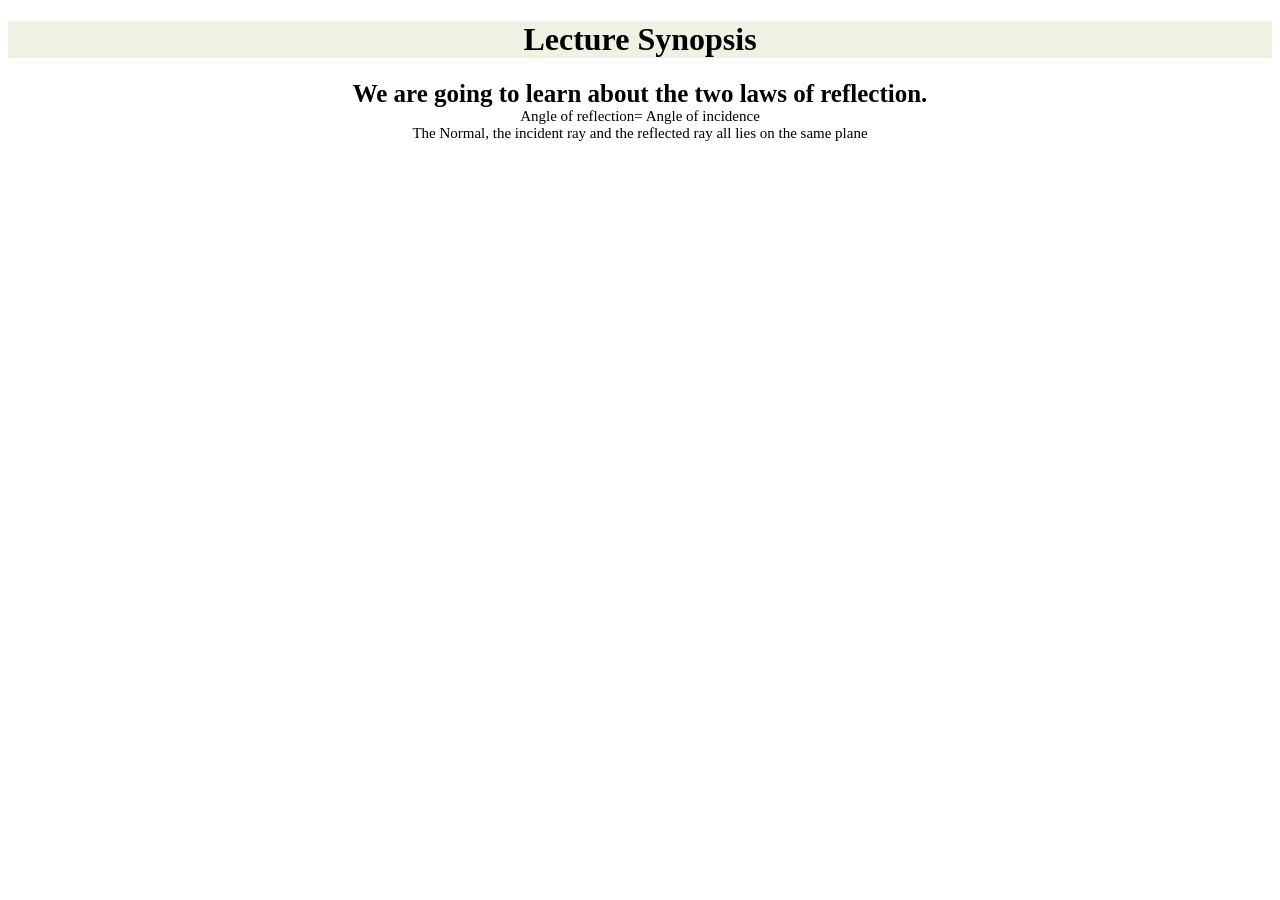
<file: transcript/index2.html>
<!DOCTYPE html>
<html lang="en">
<head>
    <meta charset="UTF-8">
    <meta http-equiv="X-UA-Compatible" content="IE=edge">
    <meta name="viewport" content="width=\, initial-scale=1.0">
    <title>Summary Page</title>
</head>
<style>
    .container{
        text-align: center;
        background-color: rgb(241, 241, 227);
    }
    h1{
        font-family: cursive;
    }
    .box{
        text-align: center;
    }
    .heading{
        font-family: cursive;
        font-weight: 800;
        font-size: 25px;
    }
    .ans{
        font-family: cursive;
        font-size: 15px;
    }
</style>
<body>
    <div class="container">
        <h1>Lecture Synopsis</h1>
    </div>
    <div class="box">
        
            <div class="heading">
                We are going to learn about the two laws of reflection.
            </div>
            <div class="ans">
                Angle of reflection= Angle of incidence
            </div>
            <div class="ans">
                The Normal, the incident ray and the reflected ray all lies on the same plane  
                      </div>
            
        
    </div>
</body>
</html>
</file>
